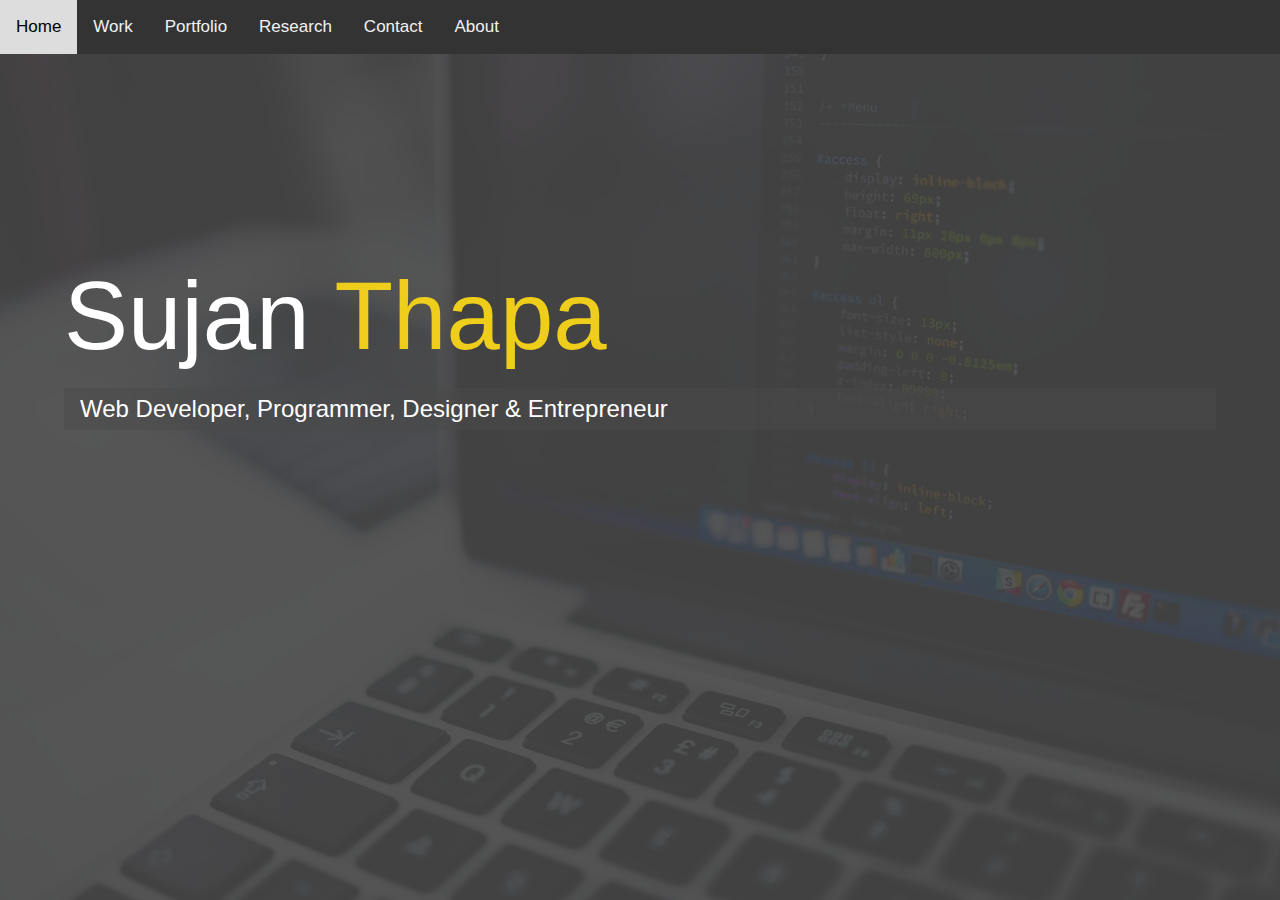
<file: index.html>
<!DOCTYPE html>

<!-- Declare the language of a Web page -->
<html lang="en">

<head>
  <!-- Specifies what character set is your webiste written with -->
  <meta charset="UTF-8">

  <!-- To run the web page in different platform. initial scale related to zoom -->
  <meta name="viewport" content="width=device-width, initial-scale=1.0">

  <!-- To support internet browser such as IE9 or IE8 -->
  <meta http-equiv="X-UA-Compatible" content="ie=edge">

  <!--To use the fontawesome-->
  <link rel="stylesheet" href="https://use.fontawesome.com/releases/v5.2.0/css/all.css" integrity="sha384-hWVjflwFxL6sNzntih27bfxkr27PmbbK/iSvJ+a4+0owXq79v+lsFkW54bOGbiDQ"
    crossorigin="anonymous">

  <!-- Linking the Css file to use external css-->
  <link rel="stylesheet" href="css/main.css">

  <!--Title of the webpage-->
  <title>Welcome To My Portfolio</title>

</head>

<body id="bg-img">
 
  <header>
    <div class="topnav" id="myTopnav">
      <a href="index.html" class="active">Home</a>
      <a href="work.html">Work</a>
      <a href="portfolio.html">Portfolio</a>
      <a href="">Research</a>
      <a href="contact.html">Contact</a>
      <a href="about.html">About</a>
      
      
      <a href="javascript:void(0);" class="icon" onclick="myFunction()">
        <i class="fa fa-bars"></i>
      </a>
    </div>
       
  </header>

  <main id="home">
    <h1 class="lg-heading">
      Sujan
      <span class="text-secondary">Thapa</span>
    </h1>
    <h2 class="sm-heading">
      Web Developer, Programmer, Designer & Entrepreneur
    </h2>
    <div class="icons">
      <a href="#!">
        <i class="fab fa-twitter fa-2x"></i>
      </a>
      <a href="#!">
        <i class="fab fa-facebook fa-2x"></i>
      </a>
      <a href="#!">
        <i class="fab fa-linkedin fa-2x"></i>
      </a>
      <a href="#!">
        <i class="fab fa-github fa-2x"></i>
      </a>
    </div>
  </main>

  <script src="js/main.js"></script>
  
</body>

</html>
</file>
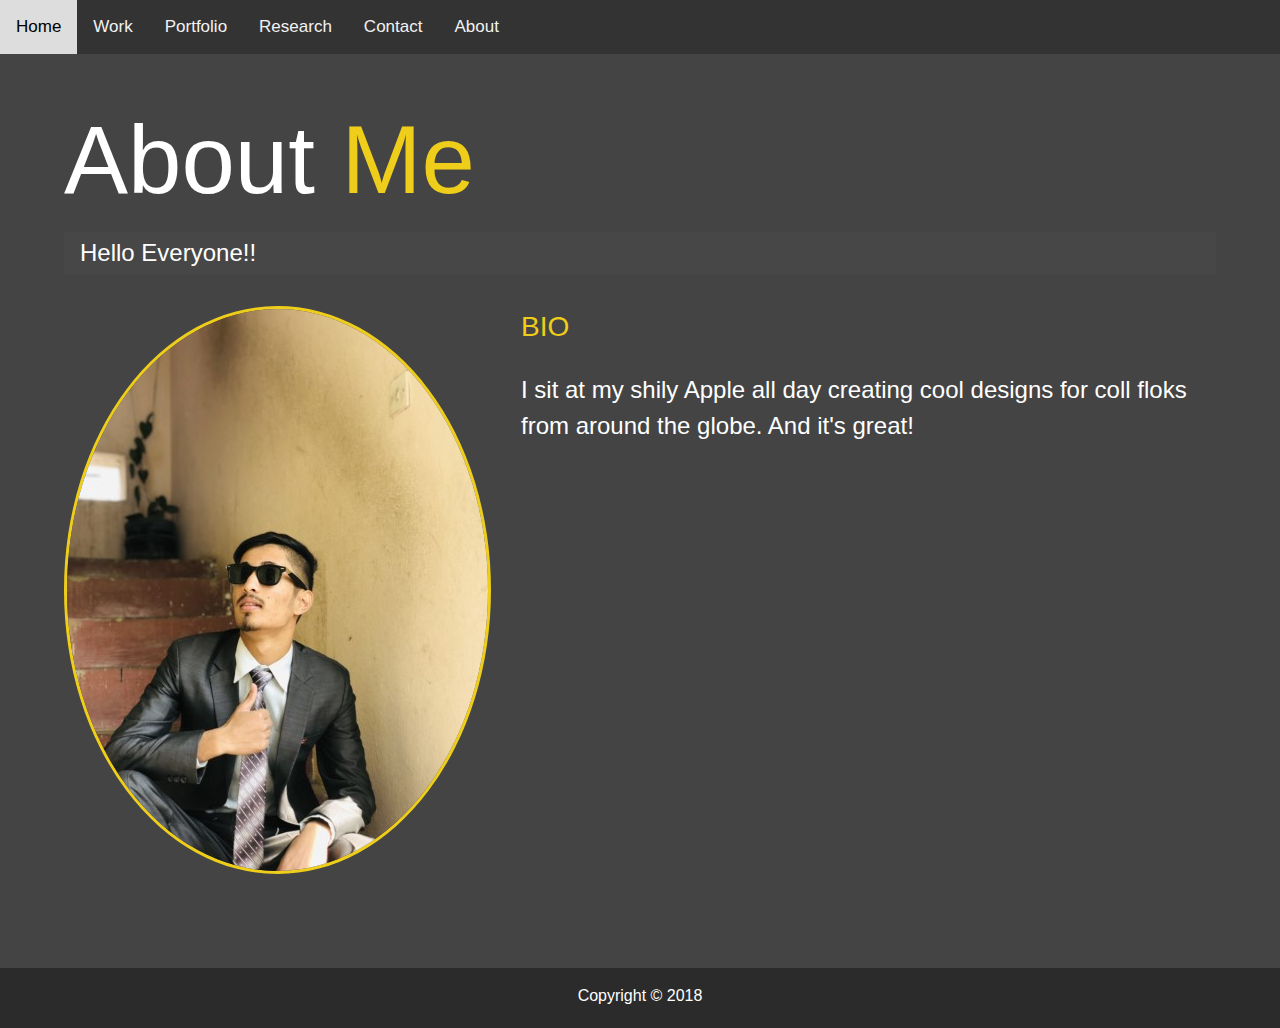
<file: about.html>
<!DOCTYPE html>
<html lang="en">

<head>
  <meta charset="UTF-8">
  <meta name="viewport" content="width=device-width, initial-scale=1.0">
  <meta http-equiv="X-UA-Compatible" content="ie=edge">
  <link rel="stylesheet" href="https://use.fontawesome.com/releases/v5.2.0/css/all.css" integrity="sha384-hWVjflwFxL6sNzntih27bfxkr27PmbbK/iSvJ+a4+0owXq79v+lsFkW54bOGbiDQ"
    crossorigin="anonymous">

  <link rel="stylesheet" href="css/main.css">
  <title>About Me</title>
</head>

<body>
 
  <header>
    <div class="topnav" id="myTopnav">
      <a href="index.html" class="active">Home</a>
      <a href="work.html">Work</a>
      <a href="portfolio.html">Portfolio</a>
      <a href="">Research</a>
      <a href="contact.html">Contact</a>
      <a href="about.html">About</a>
      <a href="javascript:void(0);" class="icon" onclick="myFunction()">
        <i class="fa fa-bars"></i>
      </a>
    </div>
       
  </header>>

  <main id="about">
    <h1 class="lg-heading">
      About
      <span class="text-secondary">Me</span>
    </h1>
    <h2 class="sm-heading">
      Hello Everyone!!
    </h2>
    <div class="about-info">
      <img src="img/portrait.jpg" alt="John Doe" class="bio-image">

      <div class="bio">
        <h3 class="text-secondary">BIO</h3>
        <p>I sit at my shily Apple all day creating cool designs for coll floks from around the globe. And it's great!</p>
      </div>

    </div>
  </main>

  <footer id="main-footer">
    Copyright &copy; 2018
  </footer>

  <script src="js/main.js"></script>
</body>

</html>
</file>
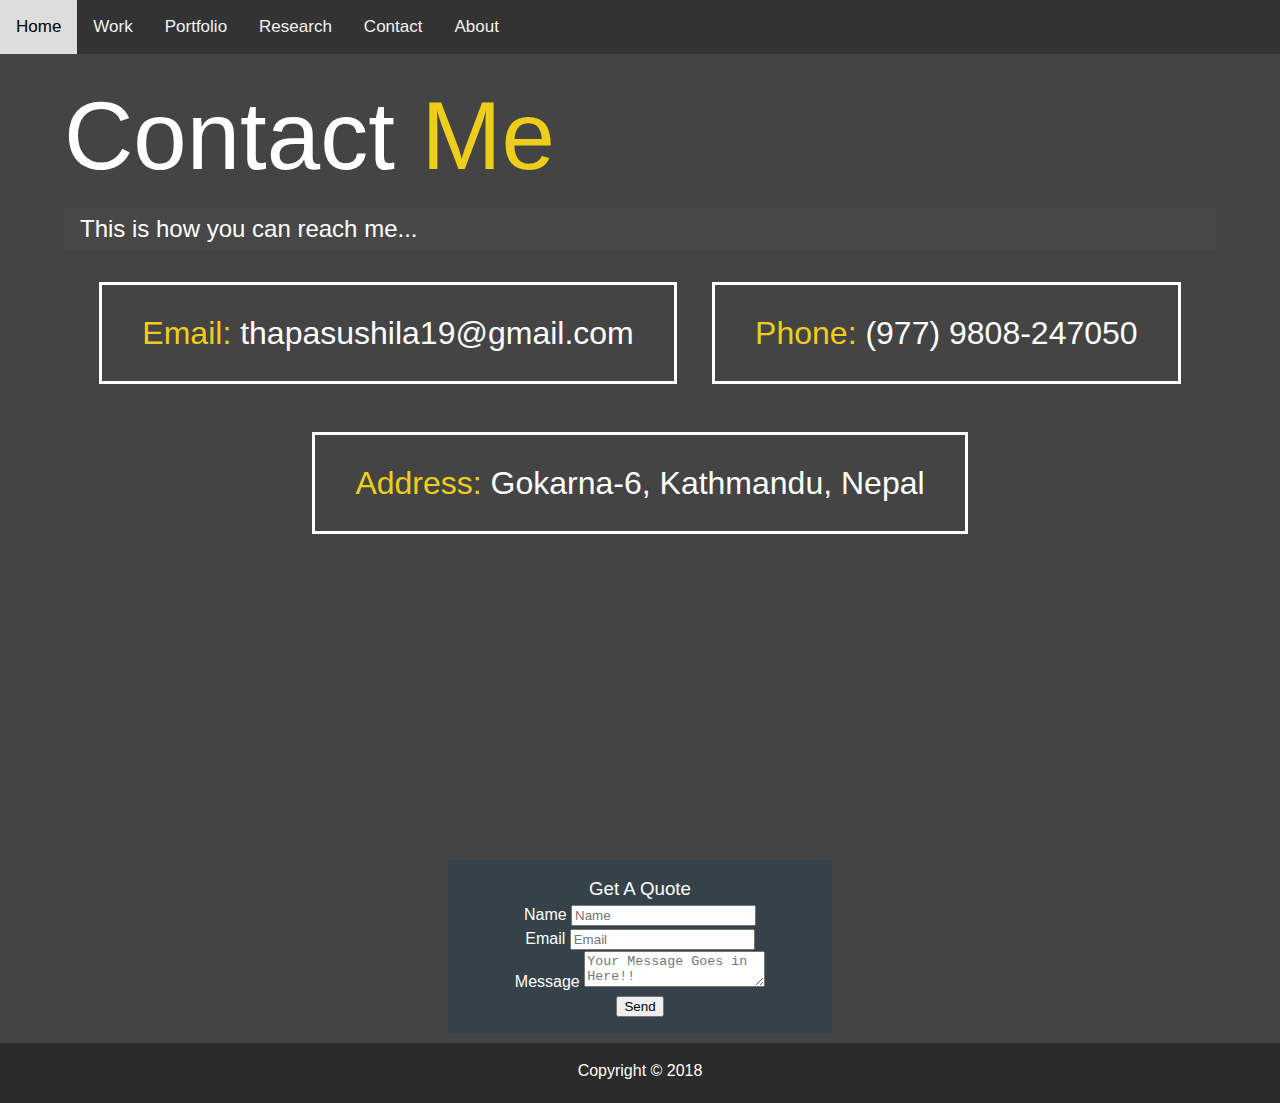
<file: contact.html>
<!DOCTYPE html>
<html lang="en">

<head>
  <meta charset="UTF-8">
  <meta name="viewport" content="width=device-width, initial-scale=1.0">
  <meta http-equiv="X-UA-Compatible" content="ie=edge">
  <link rel="stylesheet" href="https://use.fontawesome.com/releases/v5.2.0/css/all.css" integrity="sha384-hWVjflwFxL6sNzntih27bfxkr27PmbbK/iSvJ+a4+0owXq79v+lsFkW54bOGbiDQ"
    crossorigin="anonymous">

  <link rel="stylesheet" href="css/main.css">
  <title>Portfolio</title>
</head>

<body>
 
  <header>
    <div class="topnav" id="myTopnav">
      <a href="index.html" class="active">Home</a>
      <a href="work.html">Work</a>
      <a href="portfolio.html">Portfolio</a>
      <a href="">Research</a>
      <a href="contact.html">Contact</a>
      <a href="about.html">About</a>
      <a href="javascript:void(0);" class="icon" onclick="myFunction()">
        <i class="fa fa-bars"></i>
      </a>
    </div>
       
  </header>

  <main id="contact">
    <h1 class="lg-heading">
      Contact
      <span class="text-secondary">Me</span>
    </h1>
    <h2 class="sm-heading">
      This is how you can reach me...
    </h2>
    <div class="boxes">
      <div>
        <span class="text-secondary">Email: </span> thapasushila19@gmail.com
      </div>
      <div>
        <span class="text-secondary">Phone: </span> (977) 9808-247050
      </div>
      <div>
        <span class="text-secondary">Address: </span> Gokarna-6, Kathmandu, Nepal
      </div>
    </div>
  </main>
        
        
        
      </div>
    </div>
    <center>
      <div id="sidebar" class="grow">
          <div class="dark">
            <h3>Get A Quote</h3>
            <form class="quote">
              <div>
                <label>Name</label>
                <input type="text" placeholder="Name" name="name">
              </div>
              <div>
                <label>Email</label>
                <input type="email" placeholder="Email" name="">
              </div>
              <div>
                <label>Message</label>
                <textarea placeholder="Your Message Goes in Here!!"></textarea>
              </div>
              <button class="button_1">Send</button>
            </form>
          </div>
        </div>
      </center>

      </div>
  </main>

   
 
  <footer id="main-footer">
    Copyright &copy; 2018
  </footer>

  <script src="js/main.js"></script>
  
</body>

</html>
</file>
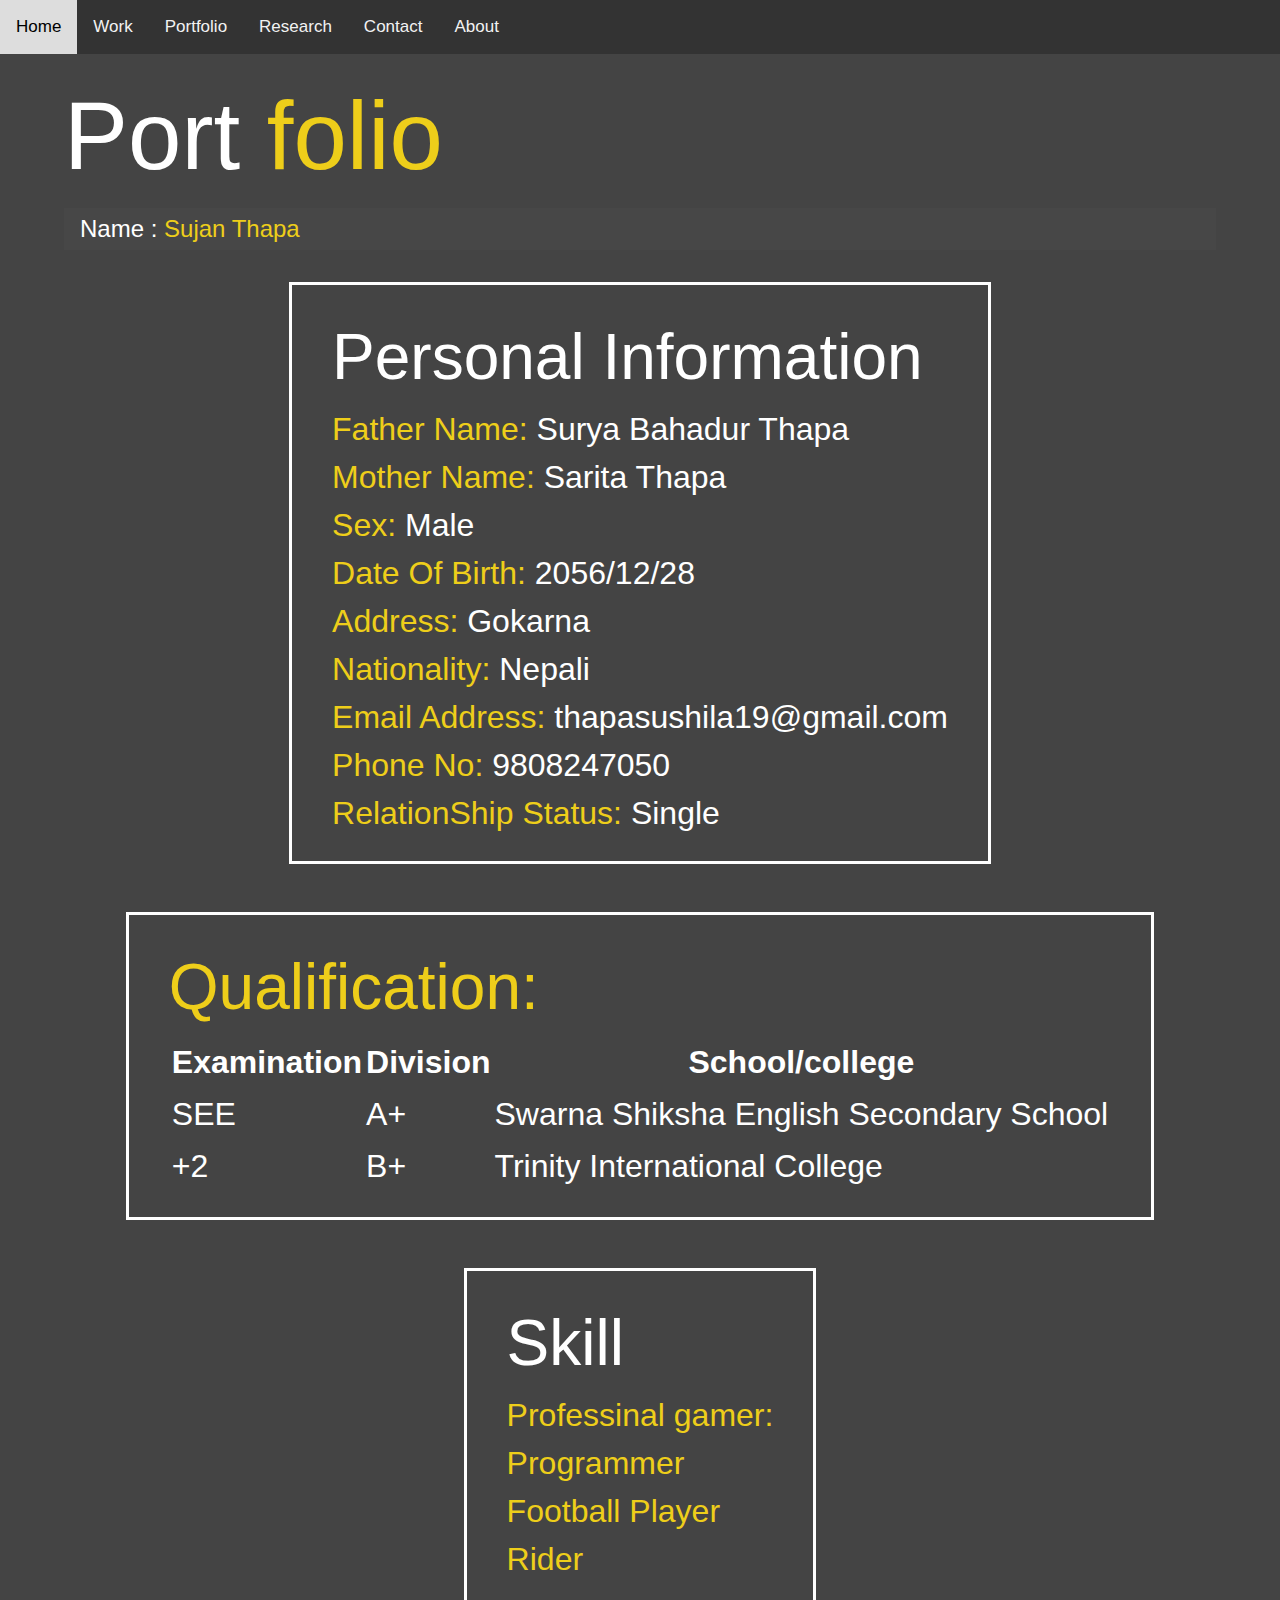
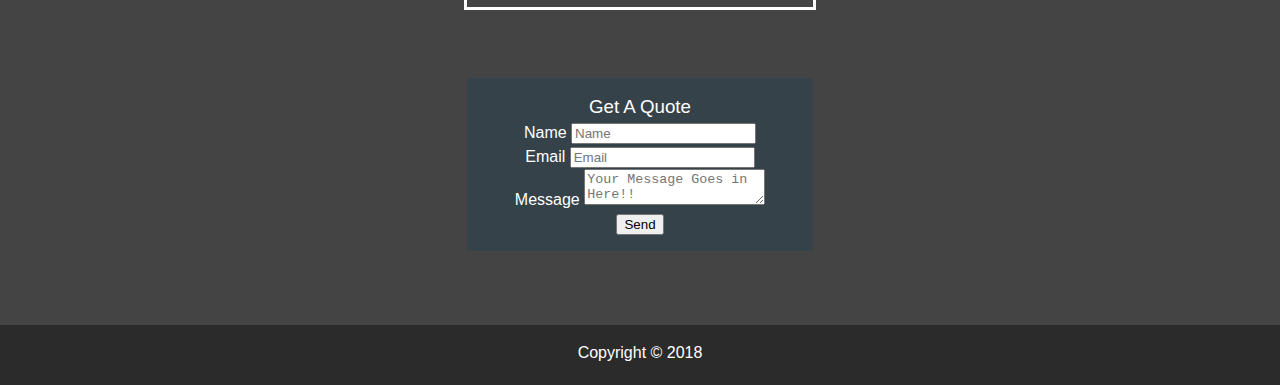
<file: portfolio.html>
<!DOCTYPE html>
<html lang="en">

<head>
  <meta charset="UTF-8">
  <meta name="viewport" content="width=device-width, initial-scale=1.0">
  <meta http-equiv="X-UA-Compatible" content="ie=edge">
  <link rel="stylesheet" href="https://use.fontawesome.com/releases/v5.2.0/css/all.css" integrity="sha384-hWVjflwFxL6sNzntih27bfxkr27PmbbK/iSvJ+a4+0owXq79v+lsFkW54bOGbiDQ"
    crossorigin="anonymous">

  <link rel="stylesheet" href="css/main.css">
  <title>Portfolio</title>
</head>

<body>
 
  <header>
    <div class="topnav" id="myTopnav">
      <a href="index.html" class="active">Home</a>
      <a href="work.html">Work</a>
      <a href="portfolio.html">Portfolio</a>
      <a href="">Research</a>
      <a href="contact.html">Contact</a>
      <a href="about.html">About</a>
      <a href="javascript:void(0);" class="icon" onclick="myFunction()">
        <i class="fa fa-bars"></i>
      </a>
    </div>
       
  </header>

  <main id="contact">
    <h1 class="lg-heading">
      Port
      <span class="text-secondary">folio</span>
    </h1>
    <h2 class="sm-heading">
      Name : <span class="text-secondary">Sujan Thapa</span>
    </h2>
    <div class="boxes">
      <div>
        <h1> Personal Information</h1>
        <span class="text-secondary">Father Name: </span> Surya Bahadur Thapa</br>
        <span class="text-secondary">Mother Name: </span> Sarita Thapa</br>
        <span class="text-secondary">Sex: </span> Male </br>
        <span class="text-secondary">Date Of Birth: </span> 2056/12/28</br>
        <span class="text-secondary">Address: </span> Gokarna</br>
        <span class="text-secondary">Nationality: </span> Nepali </br>
         <span class="text-secondary">Email Address: </span>thapasushila19@gmail.com</br>
        <span class="text-secondary">Phone No: </span> 9808247050</br>
        <span class="text-secondary">RelationShip Status: </span> Single</br>
        
        
      </div>
      
      <div>
        <span class="text-secondary"><h1>Qualification:</h1>
         </span> 
         
          <table style="width:100%">
            <tr>
              <th>Examination</th>
              <th>Division</th> 
              <th>School/college</th>
            </tr>
            <tr>
              <td>SEE</td>
              <td>A+</td>
              <td>Swarna Shiksha English Secondary School</td>
            </tr>
            <tr>
              <td>+2</td>
              <td>B+</td>
              <td>Trinity International College</td>
            </tr>
            
          </table>


         
      </div>

            <div>
        <h1> Skill</h1>
        <span class="text-secondary">Professinal gamer: </span></br>
        <span class="text-secondary">Programmer </span></br>
        <span class="text-secondary">Football Player</span> </br>
        <span class="text-secondary">Rider</span></br>
        
        
        
      </div>
    </div>
    <center>
      <div id="sidebar" class="grow">
          <div class="dark">
            <h3>Get A Quote</h3>
            <form class="quote">
              <div>
                <label>Name</label>
                <input type="text" placeholder="Name" name="name">
              </div>
              <div>
                <label>Email</label>
                <input type="email" placeholder="Email" name="">
              </div>
              <div>
                <label>Message</label>
                <textarea placeholder="Your Message Goes in Here!!"></textarea>
              </div>
              <button class="button_1">Send</button>
            </form>
          </div>
        </div>
      </center>

      </div>
  </main>

   
 
  <footer id="main-footer">
    Copyright &copy; 2018
  </footer>

  <script src="js/main.js"></script>
  
</body>

</html>
</file>
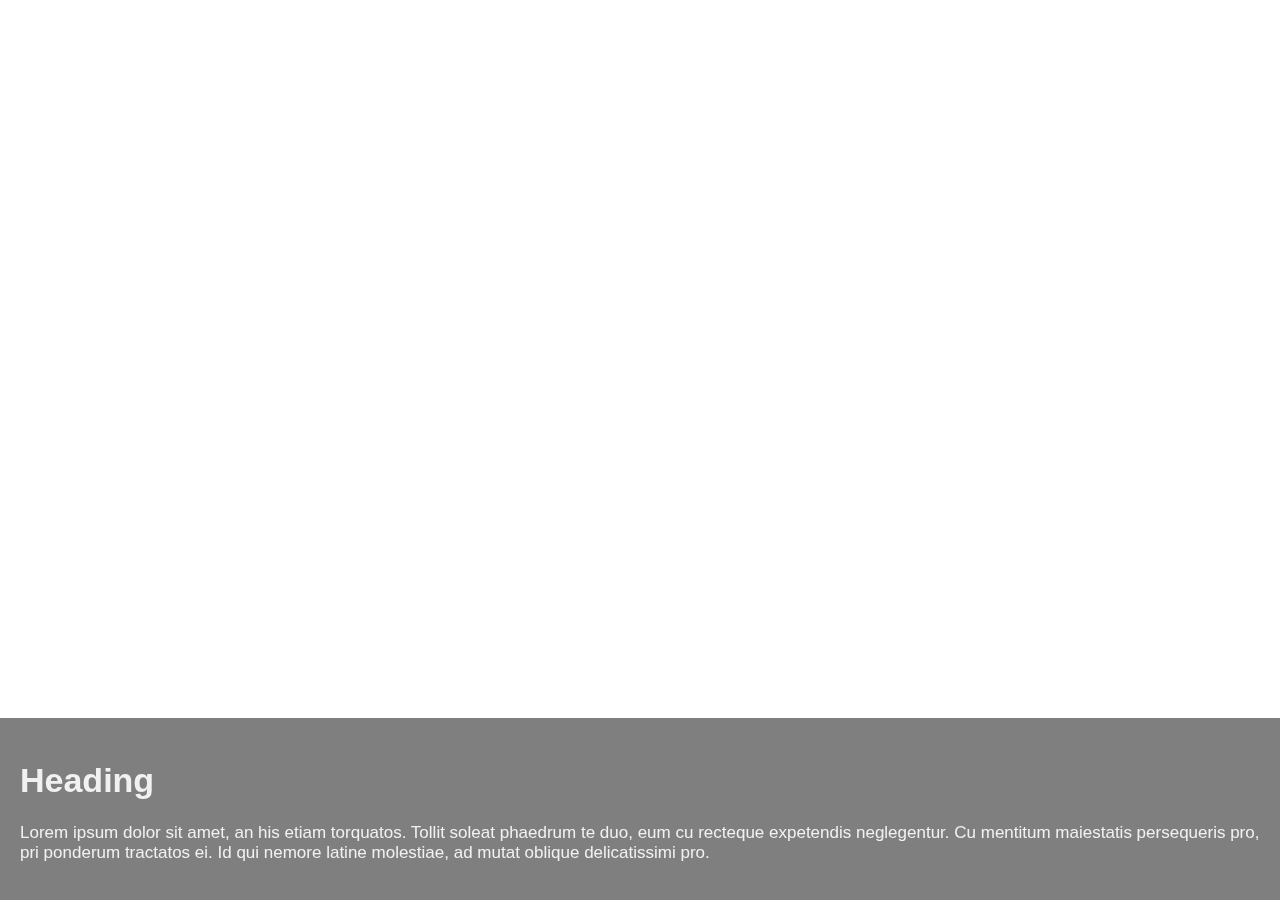
<file: research.html>
<!DOCTYPE html>
<html>
<head>
<meta name="viewport" content="width=device-width, initial-scale=1">
<style>
* {
  box-sizing: border-box;
}

body {
  margin: 0;
  font-family: Arial;
  font-size: 17px;
}

#myVideo {
  position: fixed;
  right: 0;
  bottom: 0;
  min-width: 100%; 
  min-height: 100%;
}

.content {
  position: fixed;
  bottom: 0;
  background: rgba(0, 0, 0, 0.5);
  color: #f1f1f1;
  width: 100%;
  padding: 20px;
}


}
</style>
</head>
<body>

<video autoplay muted loop id="myVideo">
  <source src="C:\Users\thapa\OneDrive\Desktop\javako\portfolio-master\portfolio-master\video\su.mp4" type="video/mp4">
  Your browser does not support HTML5 video.
</video>

<div class="content">
  <h1>Heading</h1>
  <p>Lorem ipsum dolor sit amet, an his etiam torquatos. Tollit soleat phaedrum te duo, eum cu recteque expetendis neglegentur. Cu mentitum maiestatis persequeris pro, pri ponderum tractatos ei. Id qui nemore latine molestiae, ad mutat oblique delicatissimi pro.</p>
 


</div>

</body>
</html>
</file>
<file: css/main.css>
* {
  box-sizing: border-box; }

body {
  background: #444;  /* Ford Midnight Gray, Background color of the other pages */
  color: #fff; /* Krylon white, color of element in body*/
  height: 100%;
  margin: 0;
  font-family: 'Segoe UI', Tahoma, Geneva, Verdana, sans-serif;
  line-height: 1.5; } /* height of the content*/
  body#bg-img {
    background: url(../img/background.jpg); /* importing image */
    background-attachment: fixed; /*scroll and fixed. fixed keeps constant the image */
    background-size: cover; } /*The background image cover the whole webiste*/
    body#bg-img:after {
      content: ''; /* yaha kei lekyo vane tyo image ko mathii aaucha*/
      position: absolute;
      top: 0;
      right: 0;
      width: 100%;
      height: 100%;
      z-index: -1; /* It will visible the background content*/
      background: rgba(68, 68, 68, 0.9); } /*changes the image color*/



/*padna cha*/
/* Add a black background color to the top navigation */
.topnav {
  background-color: #333;
  overflow: hidden;
}

/* Style the links inside the navigation bar */
.topnav a {
  float: left;
  display: block;
  color: #f2f2f2;
  text-align: center;
  padding: 14px 16px;
  text-decoration: none;
  font-size: 17px;
}

/* Change the color of links on hover */
.topnav a:hover {
  background-color: #ddd;
  color: black;
}

/* Add an active class to highlight the current page */
.active {
  background-color: #4CAF50;
  color: white;
}

/* Hide the link that should open and close the topnav on small screens */
.topnav .icon {
  display: none;
}

.text-secondary {
  color: #eece1a; }




h1,
h2,
h3 {
  margin: 0;
  font-weight: 400; }
  h1.lg-heading,
  h2.lg-heading,
  h3.lg-heading {
    font-size: 6rem; }
  h1.sm-heading,
  h2.sm-heading,
  h3.sm-heading {
    margin-bottom: 2rem;
    padding: 0.2rem 1rem;
    background: rgba(73, 73, 73, 0.5); }

a {
  color: #fff;
  text-decoration: none; }

header {
  position: fixed;
  z-index: 2;
  width: 100%; }

main {
  padding: 4rem;
  min-height: calc(100vh - 60px); }
  main .icons {
    margin-top: 1rem; }
    main .icons a {
      padding: 0.4rem; }
      main .icons a:hover {
        color: #eece1a;
        transition: all 0.5s ease-out; }
  main#home {
    overflow: hidden; }
    main#home h1 {
      margin-top: 20vh; }

.about-info {
  display: grid;
  grid-gap: 30px;
  grid-template-areas: 'bioimage bio bio' 'job1 job2 job3';
  grid-template-columns: repeat(3, 1fr); }
  .about-info .bio-image {
    grid-area: bioimage;
    margin: auto;
    border-radius: 50%;
    border: #eece1a 3px solid; }
  .about-info .bio {
    grid-area: bio;
    font-size: 1.5rem; }
  .about-info .job-1 {
    grid-area: job1; }
  .about-info .job-2 {
    grid-area: job2; }
  .about-info .job-3 {
    grid-area: job3; }
  .about-info .job {
    background: #515151;
    padding: 0.5rem;
    border-bottom: #eece1a 5px solid; }


.boxes {
  display: flex;
  flex-wrap: wrap;
  justify-content: space-evenly;
  align-items: center;
  margin-top: 1rem; }
  .boxes div {
    font-size: 2rem;
    border: 3px #fff solid;
    padding: 1.5rem 2.5rem;
    margin-bottom: 3rem;
    transition: all 0.5s ease-out; }
    .boxes div:hover {
      padding: 0.5rem 1.5rem;
      background: #eece1a;
      color: #000; }
      .boxes div:hover span {
        color: #000; }

/*sidebar from about.html*/
#sidebar{
  position: middle;
  align-content: center;
  width: 30%;
  margin-top: 10px;
}


.grow {
   transition: all .2s ease-in-out;
}
.grow:hover {
  transform: scale(5.9);
}


.dark{
  padding: 15px;
  background: #35424a;
  color: white;
  margin-top: 10px;
  margin-bottom: 10px;
}

#main-footer {
  text-align: center;
  padding: 1rem;
  background: #2b2b2b;
  color: #fff;
  height: 60px; }

@media screen and (min-width: 1171px) {
  .projects {
    grid-template-columns: repeat(4, 1fr); } 
}

@media screen and (min-width: 769px) and (max-width: 1170px) {
  .projects {
    grid-template-columns: repeat(3, 1fr); } 
}

@media screen and (max-width: 768px) {
  main {
    align-items: center;
    text-align: center; }
    main .lg-heading {
      line-height: 1;
      margin-bottom: 1rem; }

  .about-info {
    grid-template-areas: 'bioimage' 'bio' 'job1' 'job2' 'job3';
    grid-template-columns: 1fr; }
  .projects {
    grid-template-columns: repeat(2, 1fr); } 
}

@media screen and (max-width: 500px) {
  main#home h1 {
    margin-top: 10vh; }
  .projects {
    grid-template-columns: 1fr; } }

/* When the screen is less than 600 pixels wide, hide all links, except for the first one ("Home"). Show the link that contains should open and close the topnav (.icon) */
@media screen and (max-width: 600px) {
  .topnav a:not(:first-child) {display: none;}
  .topnav a.icon {
    float: right;
    display: block;
  }
}

/* The "responsive" class is added to the topnav with JavaScript when the user clicks on the icon. This class makes the topnav look good on small screens (display the links vertically instead of horizontally) */
@media screen and (max-width: 600px) {
  .topnav.responsive {position: relative;}
  .topnav.responsive a.icon {
    position: absolute;
    right: 0;
    top: 0;
  }
  .topnav.responsive a {
    float: none;
    display: block;
    text-align: left;
  }
}


/* about.html*/

article#main-col{
  
  width: 65%;
}
.work .detail{
  background: #fff;
  display:block;
  height: 100%;
  overflow: auto;
}

.work .detail h3{
  padding: 15px 0px 10px 0px;
  text-align: center;
  font-size: 2em;
  font-weight: bolder;
  font-family: 'Spirax', cursive;
  color: #3CAE6B;
}

.work .detail .img{
  display: block;
    margin: auto;
    width: 15%;
  border-radius: 50%;
}
.code{
  text-align: left;
  overflow: hidden;
}
.code .funcName{
  text-indent: 10px;
  font-size: 18px;
  font-weight: bold;
  font-family: Consolas,Cochin,Georgia,Times,Times New Roman,serif;
  margin: 0px 0px 2px 20px;
}

.code .content{
  padding-left: 90px;
  font-family: cursive;
}





.grow {
   transition: all .2s ease-in-out;
}
.grow:hover {
  transform: scale(1.1);
}
</file>
